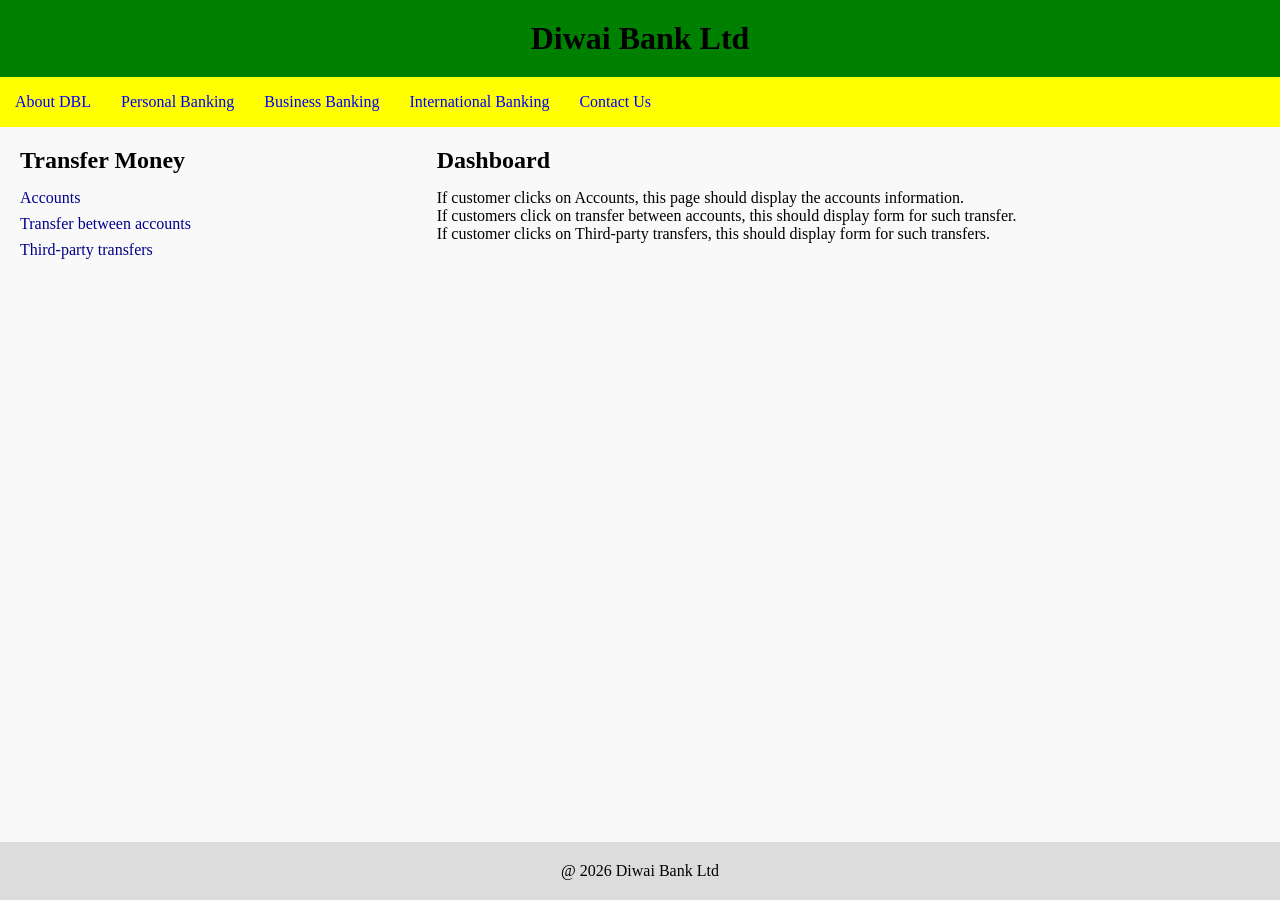
<file: Labs/Lab1/index.html>
<!DOCTYPE html>
<html lang="en">
<head>
    <meta charset="UTF-8">
    <meta name="author" content="Jerry">
    <meta name="description" content="Lab 1 - Diwai Bank Ltd interface using CSS Grid">
    <meta name="date" content="2024-03-01">
    <title>Diwai Bank Ltd</title>
    <link rel="stylesheet" href="style.css">
</head>
<body>
    <div class="grid-container">
        <!-- Header -->
        <header class="header">
            <h1>Diwai Bank Ltd</h1>
        </header>

        <!-- Navigation Menu -->
        <nav class="nav">
            <ul>
                <li><a href="about.html">About DBL</a></li>
                <li><a href="personal.html">Personal Banking</a></li>
                <li><a href="business.html">Business Banking</a></li>
                <li><a href="international.html">International Banking</a></li>
                <li><a href="contact.html">Contact Us</a></li>
            </ul>
        </nav>

        <!-- Main Content -->
        <main class="main">
            <section class="transfer">
                <h2>Transfer Money</h2>
                <ul>
                    <li><a href="#">Accounts</a></li>
                    <li><a href="#">Transfer between accounts</a></li>
                    <li><a href="#">Third-party transfers</a></li>
                </ul>
            </section>

            <section class="dashboard">
                <h2>Dashboard</h2>
                <p>If customer clicks on Accounts, this page should display the accounts information.</p>
                <p>If customers click on transfer between accounts, this should display form for such transfer.</p>
                <p>If customer clicks on Third-party transfers, this should display form for such transfers.</p>
            </section>
        </main>

        <!-- Footer -->
        <footer class="footer">
            <p> @ 2026 Diwai Bank Ltd</p>
        </footer>
    </div>
</body>
</html>
</file>
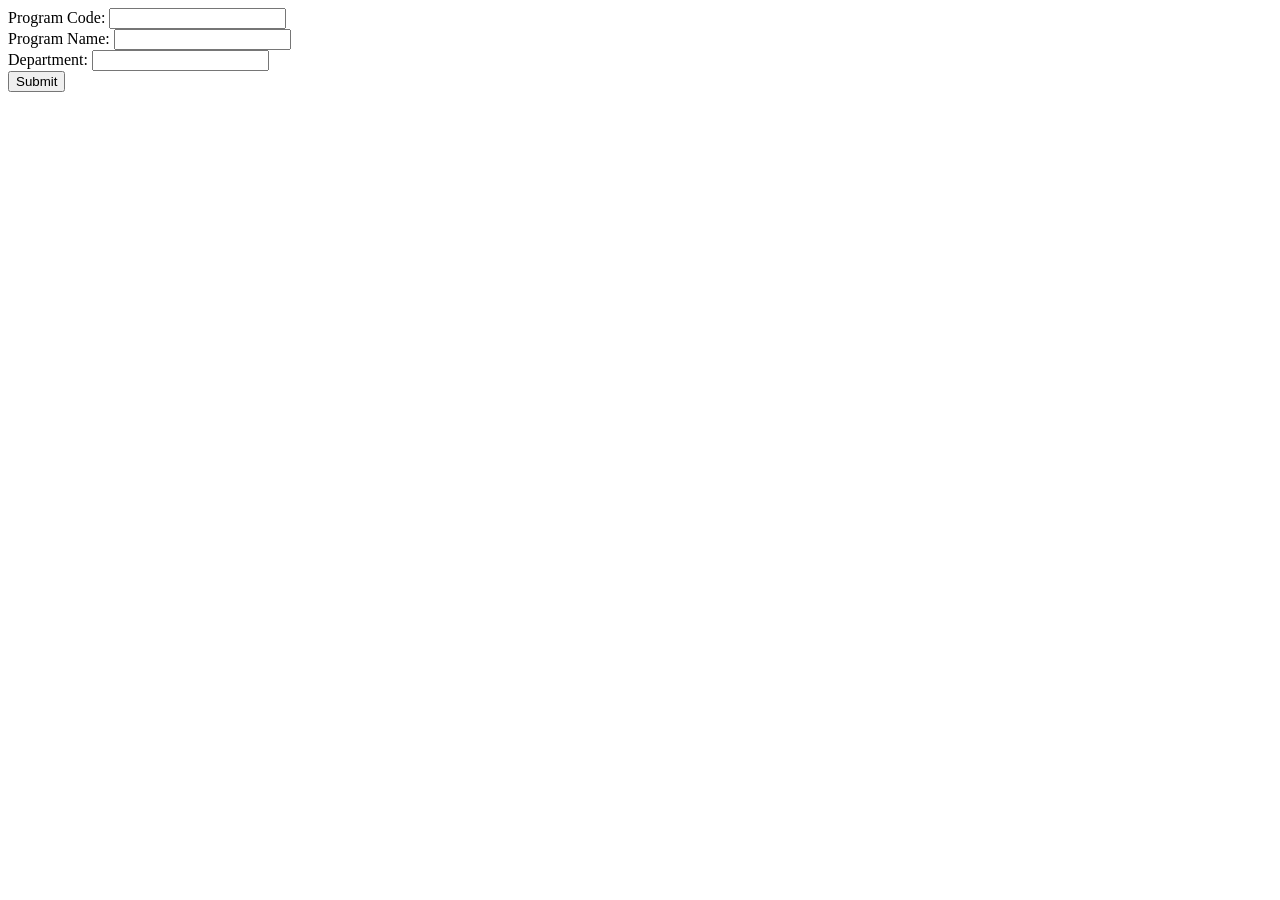
<file: Labs/Lab2/IS312 Lab2/new-program.html>
<!--Name:Jerry Yauti-->
<!--Date: 23/03/2026-->
<html>
<script>
function validateForm() {
    let x = document.forms["progForm"]["pCode"].value;
    let y = document.forms["progForm"]["pName"].value;
    if (x == "" || y == "") {
        alert("All fields must be filled out");
        return false;
    }
}
</script>
<body>
    <form name="progForm" action="add-new-program.php" onsubmit="return validateForm()" method="post">
        Program Code: <input type="text" name="pCode"><br>
        Program Name: <input type="text" name="pName"><br>
        Department: <input type="text" name="pDept"><br>
        <input type="submit" value="Submit">
    </form>
</body>
</html>
</file>
<file: Labs/Lab1/style.css>
/* Author: Jerry
   Date: 01 March 2024
   Description: CSS Grid Layout for Diwai Bank Ltd sample webpage
*/

/* Reset */
body, h1, h2, p, ul {
    margin: 0;
    padding: 0;
}
body {
    font-family: 'Times New Roman', Times, serif;
    background-color: #f9f9f9;
}

/* Grid Layout */
.grid-container {
    display: grid;
    grid-template-areas:
        "header"
        "nav"
        "main"
        "footer";
    grid-template-rows: auto 50px 1fr auto;
    min-height: 100vh;
}

/* Header */
.header {
    grid-area: header;
    background-color:green; /* Green header */
    color:black;
    text-align: center;
    padding: 20px;
}

/* Navigation Menu */
.nav {
    grid-area: nav;
    background-color: yellow; /* Yellow navigation */
}
.nav ul {
    list-style: none;
    display: flex;
    justify-content: left;
    align-items: center;
    height: 100%;
}
.nav ul li {
    margin: 0 15px;
}
.nav ul li a {
    text-decoration: none;
    color: blue;
    
}
.nav ul li a:hover {
    color: darkgreen;
}

/* Main Content */
.main {
    grid-area: main;
    display: grid;
    grid-template-columns: 1fr 2fr;
    gap: 5px;
    padding: 20px;
}
.transfer h2, .dashboard h2 {
    color: black;
    margin-bottom: 15px;
}
.transfer ul {
    list-style: none;
}
.transfer ul li {
    margin-bottom: 8px;
}
.transfer ul li a {
    text-decoration: none;
    color: darkblue;
}
.transfer ul li a:hover {
    color: darkgreen;
}

/* Footer */
.footer {
    grid-area: footer;
    background-color: gainsboro;
    color: black;
    text-align: center;
    padding: 20px;
}
</file>
